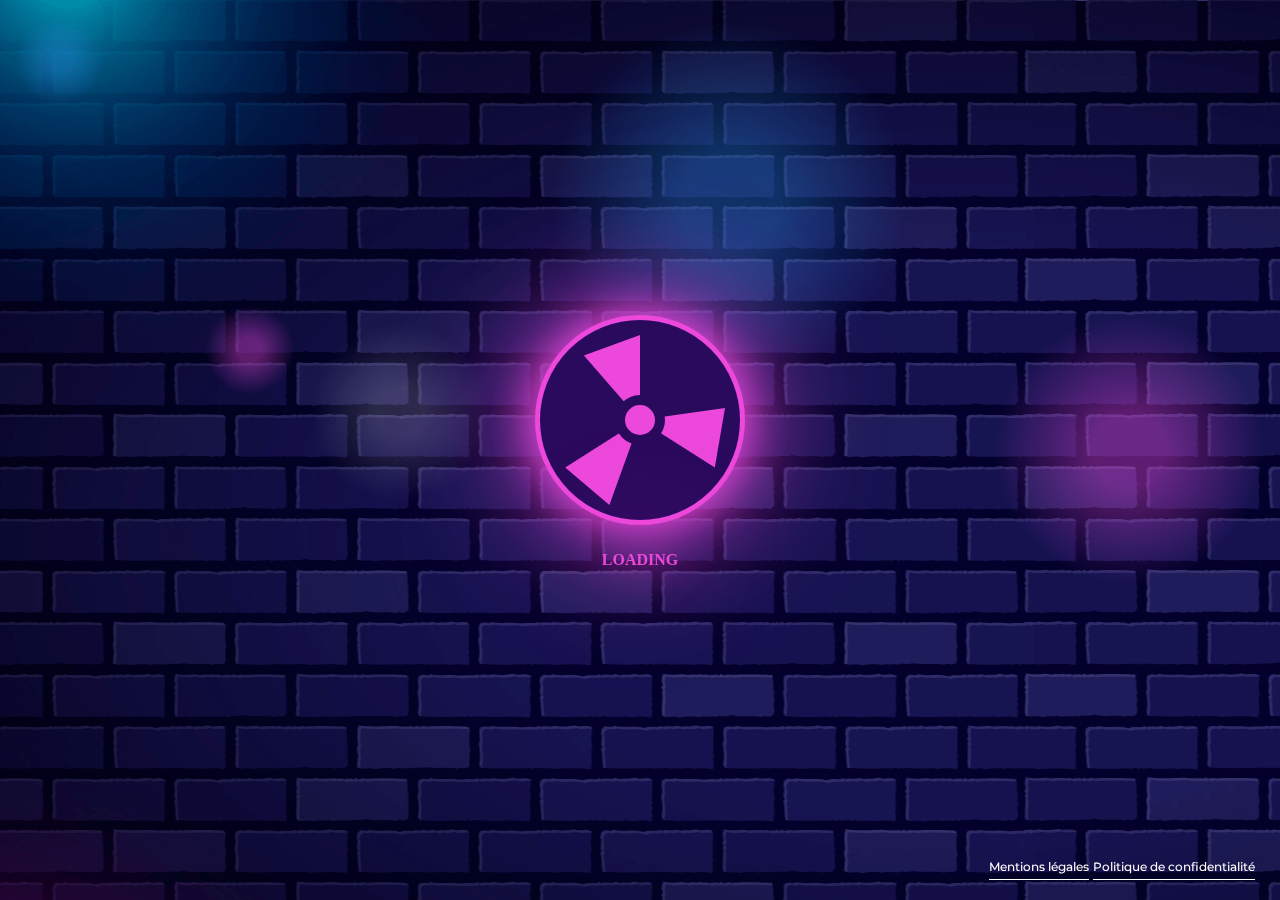
<file: loaderacceuil.html>
<!DOCTYPE html>
<html lang="fr">
<head>
    <meta charset="UTF-8">
    <meta http-equiv="X-UA-Compatible" content="IE=edge">
    <meta name="viewport" content="width=device-width, initial-scale=1.0">
    <link rel="stylesheet" href="style.css">
    <link rel="preconnect" href="https://fonts.googleapis.com">
    <link rel="preconnect" href="https://fonts.gstatic.com" crossorigin>
    <link href="https://fonts.googleapis.com/css2?family=Poppins:wght@400;500;700&display=swap" rel="stylesheet">


    <title>recherche loader</title>
</head>
<body>
    <div id="bobox1">
        <div class="boite">
            <div class="orbe1"></div>
            <div class="orbe2"></div>
            <div class="orbe3"></div>
            <div class="orbe4"></div>
            <div class="orbe5"></div>
        </div>
        <div class="container">
            <div class="rond">
                <div class="container2">
                    <div class="prond">
                        <div class="mrond"></div>
                    </div>
                </div>
                <div class="para1"></div>
            </div>
            <div class="loading">
                <p>LOADING<span id="typed"></span></p>
            </div>
        </div>
    </div>
    <div class="acceuil">
            <div class="box2">
                <img class="logo"src="logo-popcode2.svg" alt="logo popcode">
                <p class="chiffre">30</p>
                <p class="regle">RÉFÉRENCES DE<br>LANGAGES DE PROGRAMMATION<br>À RETROUVER</p>
                <a href="#">CLIQUER POUR COMMENCER</a>
            </div>
    </div>

    <footer>
        <div class="capsule">
            <a class="mlpc" href="#">Mentions légales</a>
            <a class="mlpc"href="#">Politique de confidentialité</a>
        </div>
    </footer>
    <script src="js.js"></script>
</body>
</html>
</file>
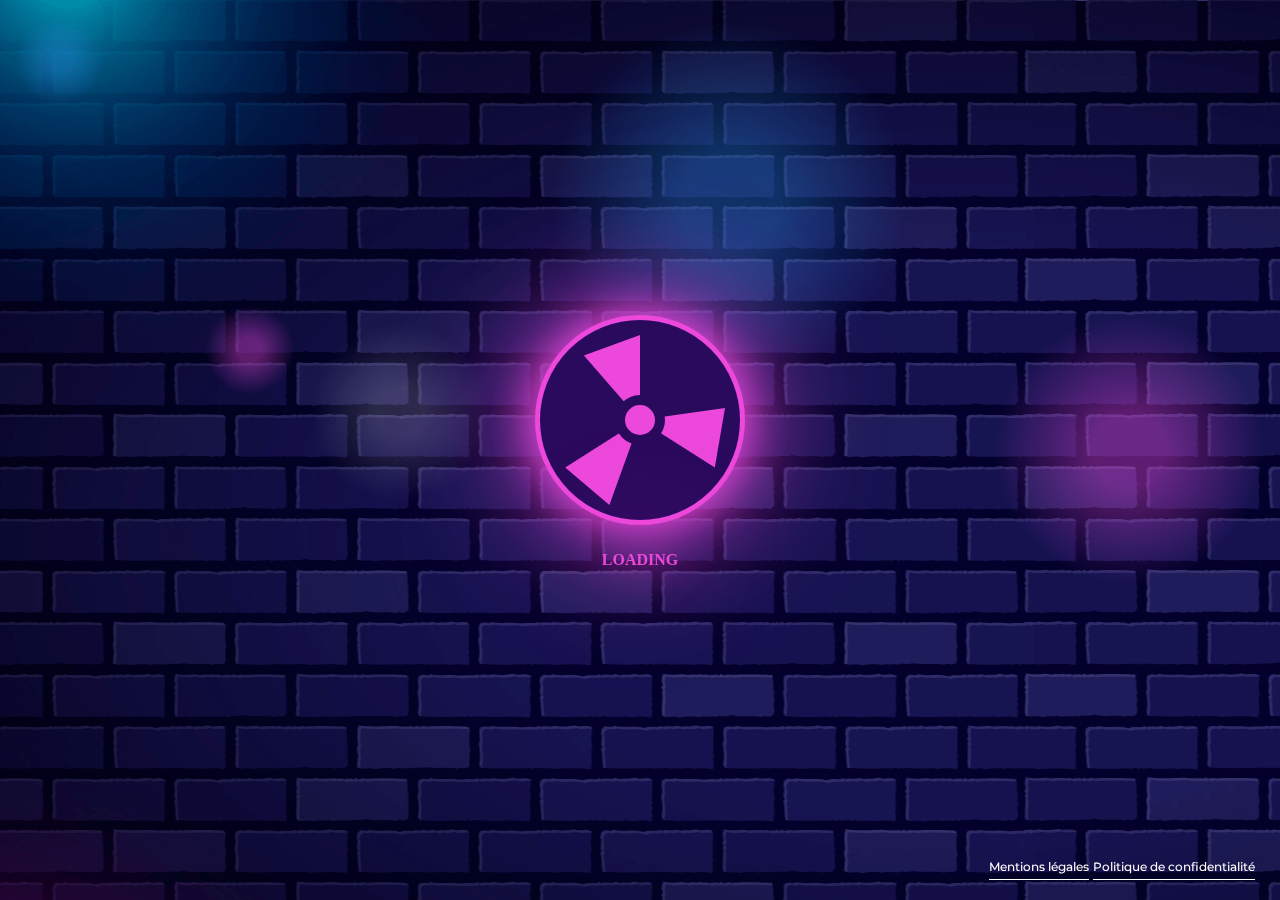
<file: popcode.html>
<!DOCTYPE html>
<html lang="fr">
<head>
    <meta charset="UTF-8">
    <meta http-equiv="X-UA-Compatible" content="IE=edge">
    <meta name="viewport" content="width=device-width, initial-scale=1.0">
    <link rel="stylesheet" href="style.css">
    <link rel="preconnect" href="https://fonts.googleapis.com">
    <link rel="preconnect" href="https://fonts.gstatic.com" crossorigin>
    <link href="https://fonts.googleapis.com/css2?family=Poppins:wght@400;500;700&display=swap" rel="stylesheet">


    <title>recherche loader</title>
</head>
<body>
    <div id="bobox1">
        <div class="boite">
            <div class="orbe1"></div>
            <div class="orbe2"></div>
            <div class="orbe3"></div>
            <div class="orbe4"></div>
            <div class="orbe5"></div>
        </div>
        <div class="container">
            <div class="rond">
                <div class="container2">
                    <div class="prond">
                        <div class="mrond"></div>
                    </div>
                </div>
                <div class="para1"></div>
            </div>
            <div class="loading">
                <p>LOADING<span id="typed"></span></p>
            </div>
        </div>
    </div>
    <div class="acceuil">
            <div class="box2">
                <img class="logo"src="img/logo-popcode2.svg" alt="logo popcode">
                <p class="chiffre">30</p>
                <p class="regle">RÉFÉRENCES DE<br>LANGAGES DE PROGRAMMATION<br>À RETROUVER</p>
                <a href="#">CLIQUER POUR COMMENCER</a>
            </div>
    </div>

    <footer>
        <div class="capsule">
            <a class="mlpc" href="#">Mentions légales</a>
            <a class="mlpc"href="#">Politique de confidentialité</a>
        </div>
    </footer>
    <script src="js.js"></script>
</body>
</html>
</file>
<file: style.css>
body {
    max-height: 100vh;
    margin: 0;
    padding: 0;
    background-image: url("img/mur.png");
    background-size: cover norepeat;
}
.none {
    display: none !important;
}
.boite {
    position: relative;
}
.orbe1 {
    position: absolute;
    height: 100px;
    width: 100px;
    background: rgb(41, 154, 241);
    background: radial-gradient(circle, rgba(41, 154, 241, 0.314) 17%, rgba(42, 10, 93, 0) 63%);
    left: 10px;
    top: 10px;
    animation-duration: 5.5s;
    animation-name: clignoter;
    animation-iteration-count: infinite;
    transition: none;
}
.orbe2 {
    position: absolute;
    height: 300px;
    width: 300px;
    background: #ec48db86;
    background: radial-gradient(circle, #ec48db63 17%, rgba(42, 10, 93, 0) 63%);
    right: 1px;
    top: 300px;
    animation-duration: 4.0s;
    animation-name: clignoter;
    animation-iteration-count: infinite;
    transition: none;
}
.orbe3 {
    position: absolute;
    height: 200Px;
    width: 200px;
    top: 312px;
    left: 300px;
    background: rgba(255, 255, 255, 0.754);
    background: radial-gradient(circle, rgba(255, 255, 255, 0.155) 17%, rgba(42, 10, 93, 0) 63%);
    animation-duration: 6.0s;
    animation-name: clignoter;
    animation-iteration-count: infinite;
    transition: none;
}
.orbe4 {
    position: absolute;
    height: 400Px;
    width: 400px;
    right: 350px;
    background: rgb(255, 255, 255);
    background: radial-gradient(circle, rgba(41, 154, 241, 0.314) 17%, rgba(42, 10, 93, 0) 63%);
    animation-duration: 3.5s;
    animation-name: clignoter;
    animation-iteration-count: infinite;
    transition: none;
}
.orbe5 {
    position: absolute;
    height: 100Px;
    width: 100px;
    background: rgb(255, 255, 255);
    background: radial-gradient(circle, #ec48db63 17%, rgba(42, 10, 93, 0) 63%);
    top: 300px;
    left: 200px;
    animation-duration: 7.0s;
    animation-name: clignoter;
    animation-iteration-count: infinite;
    transition: none;
}
.container {
    height: 100vh;
    display: flex;
    justify-content: center;
    align-items: center;
    flex-direction: column;
}
.rond {
    height: 200px;
    width: 200px;
    border-radius: 50%;
    background-color: #2a0a5d;
    border: #ec48db solid 5px;
    position: relative;
    filter: drop-shadow(0 0 20px #ec48db) drop-shadow(0 0 60px #ec48db);
    animation: flashing 1.4s infinite alternate;
}
.container2 {
    width: 100%;
    height: 100%;
    display: flex;
    justify-content: center;
    align-items: center;
}
.prond {
    width: 50px;
    height: 50px;
    border-radius: 50%;
    background-color: #2a0a5d;
    z-index: 2;
}
.para1 {
    position: absolute;
    width: 170px;
    height: 170px;
    background-color: #ec48db;
    clip-path: polygon(50% 0%, 50% 50%, 100% 43%, 94% 78%, 50% 50%, 32% 100%, 6% 78%, 50% 50%, 17% 12%);
    top: 15px;
    left: 15px;
    animation: spin 2s linear infinite;
    z-index: 1;
    display: flex;
    align-items: center;
    justify-content: center;
}
.mrond {
    position: absolute;
    width: 30px;
    height: 30px;
    background-color: #ec48db;
    bottom: 85px;
    left: 85px;
    border-radius: 50%;

}

.loading {
    margin-top: 10px;
    color: #ec48db;
    font-weight: 600;
    filter: drop-shadow(0 0 20px #ec48db) drop-shadow(0 0 60px #ec48db);
}

footer {
    position: fixed;
    bottom: 0;
    right: 0;
    display: flex;
    align-items: end;
    justify-content: end;
    z-index: 1000;
}

footer>div {
    padding: 25px;

}

.capsule>a {
    font-family: "montserrat";
    color: #ffff;
    font-weight: 500;
    font-size: 12px;
    text-decoration-line: none;
    border-bottom: 1px solid white;
    height: 20px;
    padding-bottom: 5px;
}
.capsule>a:hover {
    color: #FFAAFF;
    border-color: #FFAAFF;
    text-shadow: #FFAAFF 2px 2px 5px;
}

.acceuil {
    display: none;
    min-width: 100%;
    min-height: 100%;
}

.logo {
    width: 540px;
    height: 390px;
}

.box2 {
    height: 100vh;
    display: flex;
    align-items: center;
    flex-direction: column;
    box-sizing: border-box;
}


.box2>.chiffre {
    color: #0AEFF7;
    font-family: 'montserrat';
    font-size: 150px;
    letter-spacing: -11px;
    height: 150px;
    box-sizing: border-box;
}

.box2>p {
    margin-bottom: 10px;
    color: #ffff;
    font-family: "montserrat";
    font-size: 15px;
    font-weight: 500;
    line-height: 30px;
    text-align: center;
}

#commencon {
    font-family: 'montserrat';
    color: #FFAAFF;
    margin-top: 20px;
    height: 20px;
    cursor: pointer;
    animation-duration: 2s;
    animation-name: clignoter;
    animation-iteration-count: infinite;
    transition: none;
}
#commencon:hover{
    text-shadow: #FFAAFF 2px 2px 5px;
}
.pagejeu {
    width: 100vw;
    height: 100vh;
}
.pagejeu .zoom{
    background-color: #DDD; height: 100%; margin: auto; overflow: hidden; width: 100%;box-sizing: border-box; }
.media {
    width: 100%;
    height: 100%;
    object-fit: cover;
}
.logo2 {
    position: relative;
    display: flex;
    position: relative;
    justify-content: right;
    z-index: 10;
}
.popcode {
    position: absolute;
    top: 0;
    right: 0;
    width: 150px;
    height: 150px;
    z-index: 10;
}

.score {
    position: absolute;
    z-index: 10;
    top: 0px;
}
.skore {
    color: #0AEFF7;
    font-size: 8px;
    border-bottom: 1px solid white;
    transform: rotate(-90deg);
    height: 10px;
    font-family: 'montserrat';
    position: relative;
    z-index: 1000;
    top:18px;
}

.skross {
    position: absolute;
    top: 10px ;
    left: 25px;
}

.conteur {
    color: white;
    font-size: 15px;
    width: 71px;
    margin:3px 0 0 0;
    padding: 0;
    font-family: 'montserrat';
    position: relative;
}

.cross {
    color: rgba(255, 255, 255, 0.301);
    width: 72px;
    height: 17px;
    font-size: 15px;
    top:0;
    padding: 0;
    margin:0;
    font-family: 'montserrat';
    position: relative;
}

.container9 {
    position: absolute;
    bottom: 0;
    left: 0;
}

.zoom2 {
    position: relative;
    color: #0AEFF7;
    transform: rotate(-90deg);
    font-size: 8px;
    position: absolute;
    bottom: 190px;
    left: 17px;
    font-family: 'montserrat';
    z-index: 10;
}

.plus {
    color: white;
    position: absolute;
    bottom: 150px;
    left: 25px;
    z-index: 10;
}

.barre {
    position: absolute;
    width: 1px;
    height: 124px;
    background-color: #0AEFF7;
    bottom: 40px;
    left: 29px;
    z-index: 1000;
}
.fill{
    width: 100%;
    height: 100%;
    background-color: #d9D9D9;
    transition: all ease 200ms;
}

.moin {
    position: absolute;
    color: white;
    bottom: 10px;
    left: 27px;
    z-index: 100000;
}

.petiteboite {
    position: absolute;
    width: 163px;
    height: 30px;
    border: 1px solid white;
    display: flex;
    align-items: center !important;
    justify-content: center;
    bottom: 30px;
    left: 60px;
    z-index: 10;
    cursor: pointer;
}
.petiteboite:hover{
    box-shadow:#FFAAFF 2px 2px 5px; 
    text-shadow: #FFAAFF 2px 2px 3px;
    border-color: #FFAAFF;
}

.loupe {
    width: 14px;
    height: 14px;
    margin-left: 5px;
    position:absolute;
    left: 2px;
}

.petiteboite>p {
    color: white;
    font-size: 8px;
    letter-spacing: 2px;
    font-family: 'montserrat';
    margin-bottom: 2PX;
    margin-left: 15px;
    position: absolute;
    top:3px;
}
.consigne{
    font-family: 'montserrat';
    letter-spacing: 2px;
    color: #ffff;
    font-weight: 500;
    font-size: 8px;
    position: absolute;
    left: 250px;
    bottom: 40px;
    margin: 0;
    width: 250px;

}
.modal {
    position: absolute;
    width: 100%;
    height: 100vh;
    left: 0px;
    background: rgba(0, 0, 0, 0.655);
    transition: .3s;
    z-index: 1000000;
    top: 0;
}
.modal_content {
    width: 100vw;
    height: 100vh;
    display: flex;
    flex-direction: column;
    justify-content: center;
    align-items: center;
    color: white;
    font-family: 'montserrat';
    gap: 30px;
}
.modal_content>input {
    background: transparent;
    border: none;
    height: 90px;
    font-size: 80px;
    border: hidden;
    color: white;
    text-align: center;
}
.modal_content>input:focus {
    outline: none;
}
.rightTop{
    position: absolute;
    top:20px;
    right: 34px;
    width: 10vh;
    height: 10vh;
    box-sizing: border-box;
    user-select: none;
}
.rightTop>img{
    width: 100%;
    height: 100%;
}
.afterGame{
    width: 100vw;
    height: 100vh;
    display: flex;
    flex-direction: column;
    justify-content: center;
    align-items: center;
    position: relative;
}
.result{
    color: white;
    text-align: center;
    font-family: 'montserrat';
    margin: 0;
    height: 20px;
    z-index: 10000;
}
.relaunch{
    font-family: 'montserrat';
    font-size: 20px;
    color:#FFAAFF;
    position: fixed;
    left: 50%;
    transform: translateX(-50%);
    bottom: 20vh;
    height: 20px;
    cursor: pointer;
    z-index: 10000;
    animation-duration: 2s;
    animation-name: clignoter;
    animation-iteration-count: infinite;
    transition: none;
}
.relaunch:hover{
    text-shadow: #FFAAFF 2px 2px 5px;  
}
.lightBlue{
    color:#0AEFF7;
}
.modal2 {
    position: absolute;
    width: 100%;
    height: 100vh;
    left: 0px;
    background: rgba(0, 0, 0, 0.655);
    transition: .3s;
    z-index: 1000000;
    top: 0;
}
.modalContent2 {
    width: 100vw;
    height: 100vh;
    display: flex;
    justify-content: center;
    align-items: center;
    color: white;
    font-family: "montserrat";
    gap: 30px;
}
.modal3 {
    position: absolute;
    width: 100%;
    height: 100vh;
    left: 0px;
    background: rgba(0, 0, 0, 0.655);
    transition: .3s;
    z-index: 1000000;
    top: 0;
}
.modalContent3 {
    width: 100vw;
    height: 100vh;
    display: flex;
    flex-direction: column;
    justify-content: center;
    align-items: center;
    color: white;
    font-family: 'montserrat';
    gap: 30px;
}
.modal4{
    position: absolute;
    width: 100%;
    height: 100vh;
    left: 0px;
    background: rgba(0, 0, 0, 0.655);
    transition: .3s;
    z-index: 1000000;
    top: 0; 
}
.modalContent4{
    width: 100vw;
    height: 100vh;
    display: flex;
    justify-content: center;
    align-items: center;
    color: white;
    font-family: 'montserrat';
    gap: 30px; 
}
.modalContent4>h2{
    position: absolute;
    top:50px;
    font-size: 80px;
    font-weight: 500;
    left: 25%;
    margin: 0;
    font-family: 'montserrat';
}
.croix{
    position: absolute;
    right: 270px;
    top:100px;
    cursor: pointer;
}
.modalContent4>.lg{
    position: absolute;
    left:20%;
    height: 48vh;
    width: 25vw;
}
.modalContent4>p{
    position: absolute;
    left:50%;
    font-size:13px;
    width: 450px;
    height: 300px;
    margin:0;
}
.boiteacoche{
    width: 100%;
    height: 50px;
    position: absolute;
    bottom: 0;
}
.coche{
    position: absolute;
    bottom:15px;
    right:50%;
}
.cocher{
    position: absolute;
    bottom:15px;
    right:25%;
    font-family: 'montserrat';
}
.modal5{
    position: absolute;
    width: 100%;
    height: 100vh;
    left: 0px;
    background: rgba(0, 0, 0, 0.655);
    transition: .3s;
    z-index: 1000000;
    top: 0; 
}
.modalContent5{
    width: 100vw;
    height: 100vh;
    display: flex;
    justify-content: center;
    align-items: center;
    color: white;
    font-family: 'montserrat';
    gap: 30px; 
    flex-direction: column;
}
.modalContent5>p>a{
    text-decoration: none;
    color: #FFAAFF;
}
.modal6{
    position: absolute;
    width: 100%;
    height: 100vh;
    left: 0px;
    background: rgba(0, 0, 0, 0.655);
    transition: .3s;
    z-index: 1000000;
    top: 0; 
}
.modalContent6{
    width: 100vw;
    height: 100vh;
    display: flex;
    justify-content: center;
    align-items: center;
    color: white;
    font-family: 'montserrat';
    gap: 30px; 
}
@keyframes spin {
    0% {
        transform: rotate(0deg);
    }

    100% {
        transform: rotate(360deg);
    }
}
.image-clignote {
    animation-duration: .8s;
    animation-name: clignoter;
    animation-iteration-count: infinite;
    transition: none;
}
@keyframes clignoter {
    0% {
        opacity: 1;
    }

    40% {
        opacity: 0;
    }

    100% {
        opacity: 1;
    }
}
@font-face {
    font-family: "montserrat";
    src: url("font/Montserrat-VariableFont_wght.ttf");
}
.zoom-transition{ 
    transition: -moz-transform ease 200ms;
    transition: -ms-transform ease 200ms;
    transition: -o-transform ease 200ms;
    transition: -webkit-transform ease 200ms;
    transition: transform ease 200ms;
  }
.box1 {
    display: none;
}
.responsive {
    display: none;
    font-family: "montserrat";
    color: white;
}
@media screen and (hover: none) and (max-width:1024px){
    .container{
        display: none !important;
        overflow: hidden !important;
    }
    .acceuil{
        display: none !important;
        overflow: hidden !important;
    }
    .bobox1{
        display: none!important;
    }
    .responsive{
        display: block !important;
        max-height: 100vh;
        margin: 0;
        padding: 0;
        position: relative;
        top:350px;
        left:15%;
        overflow: hidden !important;
    }
}
</file>
